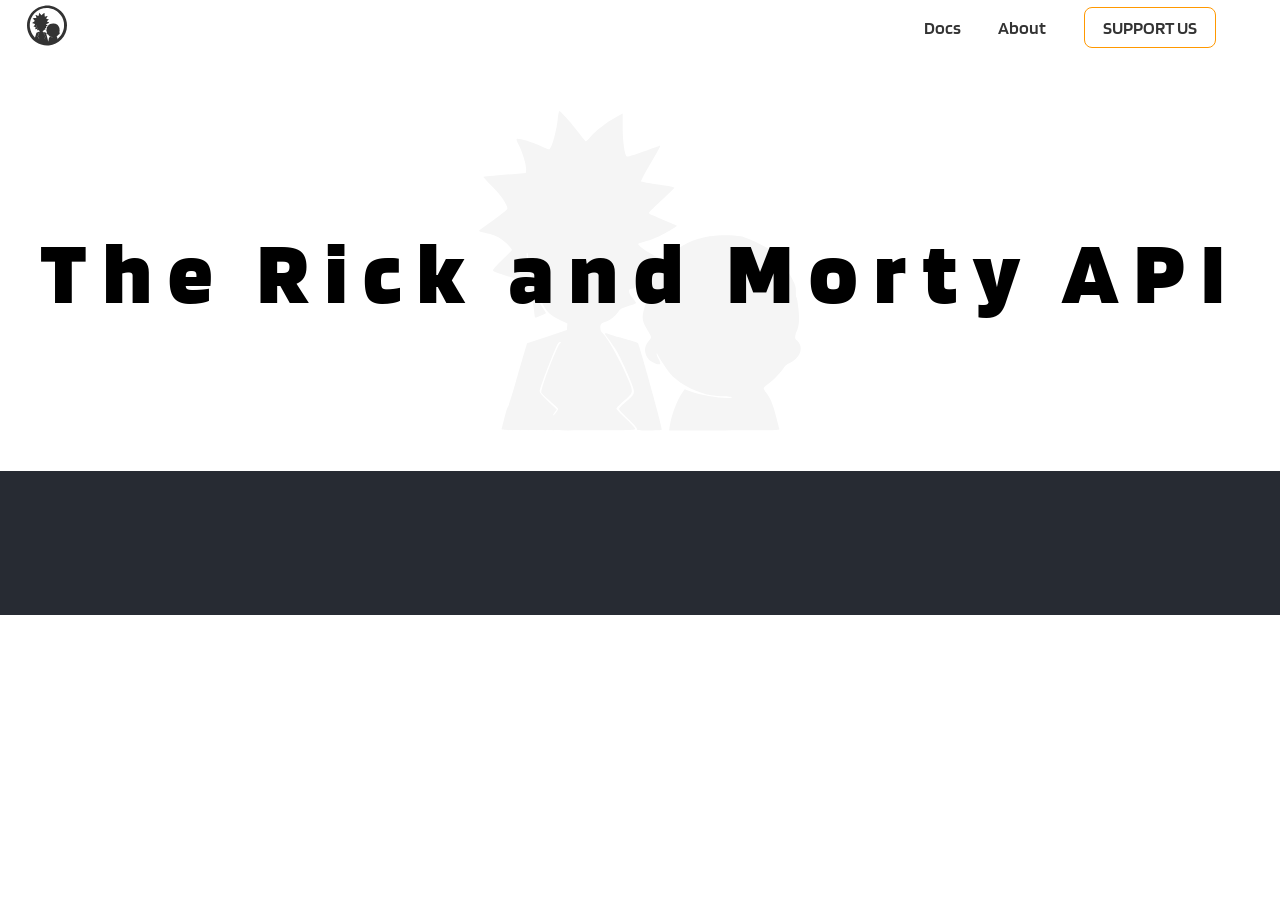
<file: index.html>
<!DOCTYPE html>
<html lang="en">
  <head>
    <meta charset="UTF-8" />
    <meta http-equiv="X-UA-Compatible" content="IE=edge" />
    <meta name="viewport" content="width=device-width, initial-scale=1.0" />
    <link rel="preconnect" href="https://fonts.googleapis.com" />
    <link rel="preconnect" href="https://fonts.gstatic.com" crossorigin />
    <link
      href="https://fonts.googleapis.com/css2?family=Blinker:wght@100;200;300;400;600;700;800;900&display=swap"
      rel="stylesheet"
    />
    <title>Projeto 02 - rick and morty</title>
    <link rel="stylesheet" href="./css/styles.css" />
  </head>
  <body>
    <header class="header">
      <nav class="navbar container">
        <a href="./index.html">
          <img src="./image/logo.svg" alt="Logo image">
        </a>

        <ul class="navbar-nav">
          <li class="nav-item">
            <a href="#" class="nav-link">Docs</a>
          </li>
          <li class="nav-item">
            <a href="#" class="nav-link">About</a>
          </li>
          <li class="nav-item">
            <a href="#" class="nav-link nav-btn">SUPPORT US</a>
          </li>
        </ul>
      </nav>
    </header>

    <main class="container">
      <section class="hero">
        <h1>The Rick and Morty API</h1>
      </section>

      <section class="character-container" id="character-container">

      </section>

      <section class="location-session" id="location-session">

      </section>

      <section class="episode-session" id="episode-session">

      </section>
    </main>
    <script src="./js/app.js"></script>
  </body>
</html>
</file>
<file: css/styles.css>
* {
  margin: 0;
  padding: 0;
  box-sizing: border-box;
}
:root{
  --font-color: rgb(51,51,51);
  --orange-400: rgb(255, 152, 0);
  --gray-800: #272b33;
  --gray-700: #3c3e44;
  --gray-200: #f5f5f5;
  --white: #fff;
}
body{
  font-family: "Blinker", sans-serif;
}

.container{
  max-width: 1920px;
  margin: 0 auto;
}

.navbar{
  display: flex;
  justify-content: space-between;
  align-items: center;
  font-size: 1.1rem;
  padding: 5px 27px;
}

.navbar-nav{
  display: flex;
  list-style: none;
}

.nav-item .nav-link{
  color: var(--font-color);
  font-weight: 600;
  margin: 0 37.5px 0 0;
  text-decoration: none;
}

.nav-btn{
  border: 1px solid var(--orange-400);
  border-radius: 8px;
  color: var(--font-color);
  font-size: 1.1rem;
  font-weight: 700;
  margin: 0;
  padding: 9px 18px;
  text-decoration: none;
  transition: all 0.2s;
}

.nav-item .nav-btn:hover{
  background-color: var(--orange-400);
  color: var(--white);
}

.hero {
  background-image: url('../image/hero.svg');
  background-repeat: no-repeat;
  background-position: center;
  background-size: contain;
  height: 400px;
  display: flex;
  justify-content: center;
  align-items: center;
  margin-top: 1rem;
}
.hero h1{
  font-size: 5.625rem;
  font-weight: 800;
  letter-spacing: 1rem;
}

.character-container{
  background-color: var(--gray-800);
  color: var(--white);
  padding: 4.5rem 2rem;
  display: grid;
  grid-template-columns: 1fr 1fr 1fr;
  gap: 1.5rem;
}

.character-box{
  display: flex;
  gap: 1rem;
  background-color: var(--gray-700);
  letter-spacing: .2rem;
  border-radius: 8px;
  cursor: pointer;
}

.character-box img{
  width: 50%;
  border-top-left-radius: 1rem 1rem;
  border-bottom-left-radius: 1em 1em;
}

.character-info{
  padding-top: 1rem;
  display: flex;
  flex-direction: column;
  gap: .4rem;
}

.character-info .character-link{
  color: var(--white);
  text-decoration: none;
}

.character-info h3{
  font-size: 1.5rem;
  font-weight: 700;
}

.character-info .character-link:hover,
.character-info h3:hover{
  color: var(--orange-400);
}

.character-status{
  display: flex;
  align-items: center;
}

.character-info .Alive::before{
  content: "";
  display: inline-block;
  width: 10px;
  height: 10px;
  background-color: green;
  border-radius: 50%;
  margin-right: .2rem;
}

.character-info .Dead::before{
  content: "";
  display: inline-block;
  width: 10px;
  height: 10px;
  background-color: red;
  border-radius: 50%;
  margin-right: .2rem;
}
</file>
